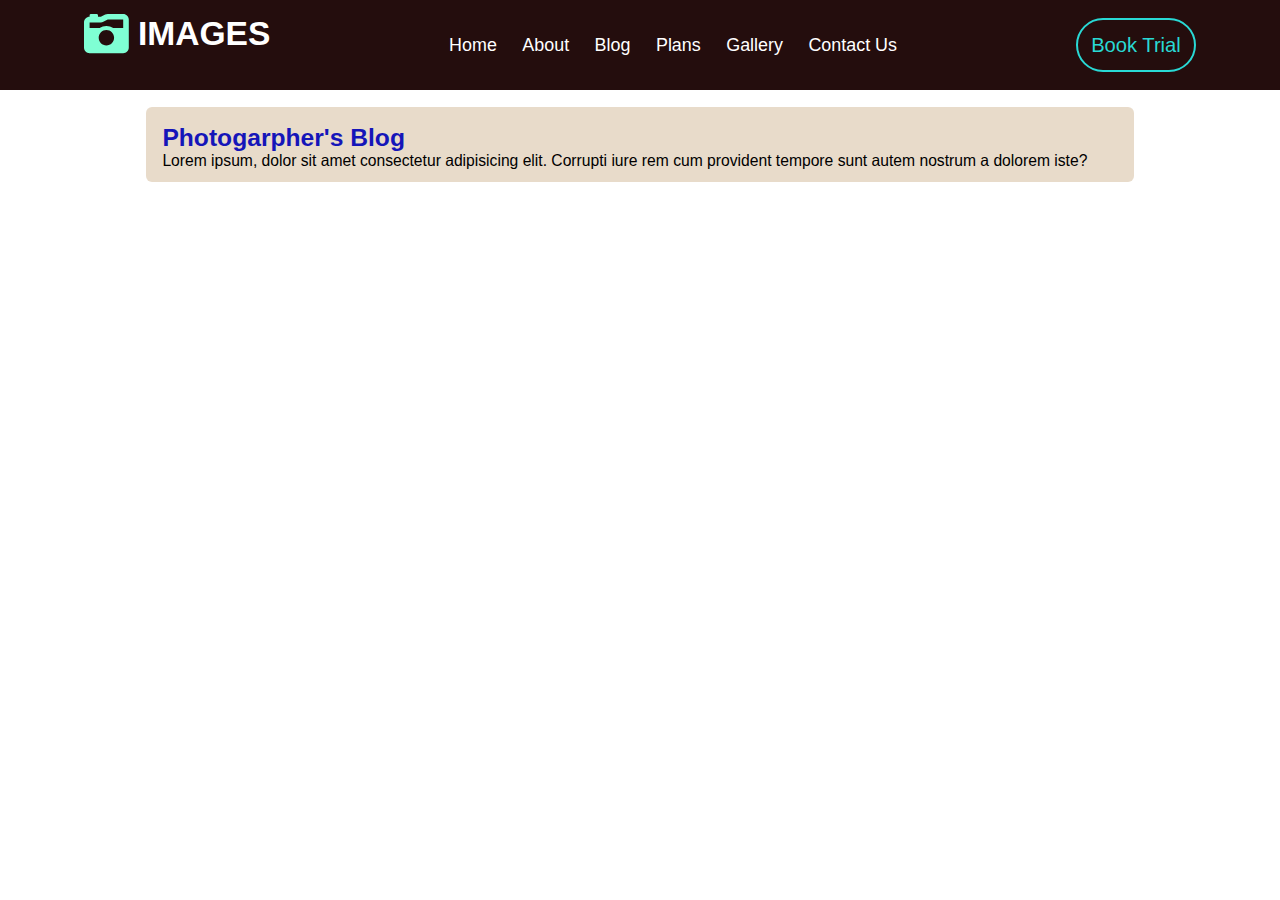
<file: index.html>
<html>
<head>
<title>Photographer Blog</title>
    <meta charset="UTF-8">
    <meta http-equiv="X-UA-Compatible" content="IE=edge">
    <meta name="viewport" content="width=device-width, initial-scale=1.0">
    <title>Document</title>
    <link rel="stylesheet" href="css1.css">

<style>
:root{
    --Navbar-Color: rgb(36, 13, 13);
 
    --Button-Color : #29d9d5;
    
    --Body-Bg-color:White; 
 }
 
 *{
    margin: 0;
    padding: 0;
    box-sizing: border-box;
 }
 
 html{
 font-size: 70%;
 }
 
 body{
    font-family: 'Poppins', sans-serif;
    overflow-x: hidden;
    color: white;
 }
 
 /*/////////////////////////////////////////////////////////
 ////////////////// NAVBAR                     
 */
 
 .nav{
    display: flex;
         align-items: center;
         justify-content:space-around;
         height: 10vh;
         width: 100%;
         background: var(--Navbar-Color);
 }
 
 .content a{
    text-decoration: none;
    font-size:1.6rem;
    color: white;
    margin: 1rem;
    transition: .4s linear;
    
 }
 .content a:hover{
    color: #29d9d5;
 }
 
 
 .icon{
    height: 100%;
    font-size: 3rem;
    font-weight: 700;
    text-align: center;
    cursor: pointer;
 }
 .icon_img{
    height: 4rem;
    width: 4rem;
    transform: translateY(1rem);
    fill: aquamarine;
    text-align: center;
 }
 
 .btn{
    background-color: transparent;
    cursor: pointer;
    color: var(--Button-Color);
    font-size: 1.8rem;
    padding: 1.2rem;
    border: 2px solid  #29d9d5;
    border-radius:3rem ;
    transition: .3s linear;
 
 }
 
 .btn:hover{
    color: black;
    background-color: var(--Button-Color);
 }

.blog{
   color: black;
   background: #e5d6c3e1;
   border-radius: 6px;
   margin: 1.5rem 13rem
}

.heading-3{
   padding-top: 1.5rem;
   padding-inline: 1.5rem;
   text-transform: capitalize;
   font-size: 2.2rem;
   color: rgb(21, 21, 185);
}

.para{
   font-size: 1.4rem;
   padding-left: 1.5rem;
   padding-bottom: 1rem;
}

</style>
</head>
<body>
    <nav class="nav">
    <div class="icon"><svg class="icon_img" xmlns="http://www.w3.org/2000/svg" viewBox="0 0 512 512"><!--! Font Awesome Pro 6.2.0 by @fontawesome - https://fontawesome.com License - https://fontawesome.com/license (Commercial License) Copyright 2022 Fonticons, Inc. --><path d="M220.6 121.2L271.1 96 448 96v96H333.2c-21.9-15.1-48.5-24-77.2-24s-55.2 8.9-77.2 24H64V128H192c9.9 0 19.7-2.3 28.6-6.8zM0 128V416c0 35.3 28.7 64 64 64H448c35.3 0 64-28.7 64-64V96c0-35.3-28.7-64-64-64H271.1c-9.9 0-19.7 2.3-28.6 6.8L192 64H160V48c0-8.8-7.2-16-16-16H80c-8.8 0-16 7.2-16 16l0 16C28.7 64 0 92.7 0 128zM344 304c0 48.6-39.4 88-88 88s-88-39.4-88-88s39.4-88 88-88s88 39.4 88 88z"/></svg> IMAGES</div>  
 
        <div class="content">
         <a href="#">Home</a>
         <a href="#">About</a>
         <a href="#">Blog</a>
         <a href="#">Plans</a>
         <a href="#">Gallery</a>
         <a href="#">Contact Us</a>
         </div>
 
         <button class="btn">Book Trial</button>
 
     </nav>
     <div class="blog">
        <h3 class="heading-3">Photogarpher's blog</h3>
        <p class="para">Lorem ipsum, dolor sit amet consectetur adipisicing elit. Corrupti iure rem cum provident tempore sunt autem nostrum a dolorem iste?</p>
        </div>

</body>
</html>
</file>
<file: css1.css>
:root{
    --Navbar-Color: rgb(36, 13, 13);
 
    --Button-Color : #29d9d5;
    
    --Body-Bg-color:White; 
 }
 
 *{
    margin: 0;
    padding: 0;
    box-sizing: border-box;
 }
 
 html{
 font-size: 70%;
 }
 
 body{
    font-family: 'Poppins', sans-serif;
    overflow-x: hidden;
    color: white;
 }
 
 /*/////////////////////////////////////////////////////////
 ////////////////// NAVBAR                     
 */
 
 .nav{
    display: flex;
         align-items: center;
         justify-content:space-around;
         height: 10vh;
         width: 100%;
         background: var(--Navbar-Color);
 }
 
 .content a{
    text-decoration: none;
    font-size:1.6rem;
    color: white;
    margin: 1rem;
    transition: .4s linear;
    
 }
 .content a:hover{
    color: #29d9d5;
 }
 
 
 .icon{
    height: 100%;
    font-size: 3rem;
    font-weight: 700;
    text-align: center;
    cursor: pointer;
 }
 .icon_img{
    height: 4rem;
    width: 4rem;
    transform: translateY(1rem);
    fill: aquamarine;
    text-align: center;
 }
 
 .btn{
    background-color: transparent;
    cursor: pointer;
    color: var(--Button-Color);
    font-size: 1.8rem;
    padding: 1.2rem;
    border: 2px solid  #29d9d5;
    border-radius:3rem ;
    transition: .3s linear;
 
 }
 
 .btn:hover{
    color: black;
    background-color: var(--Button-Color);
 }
</file>
